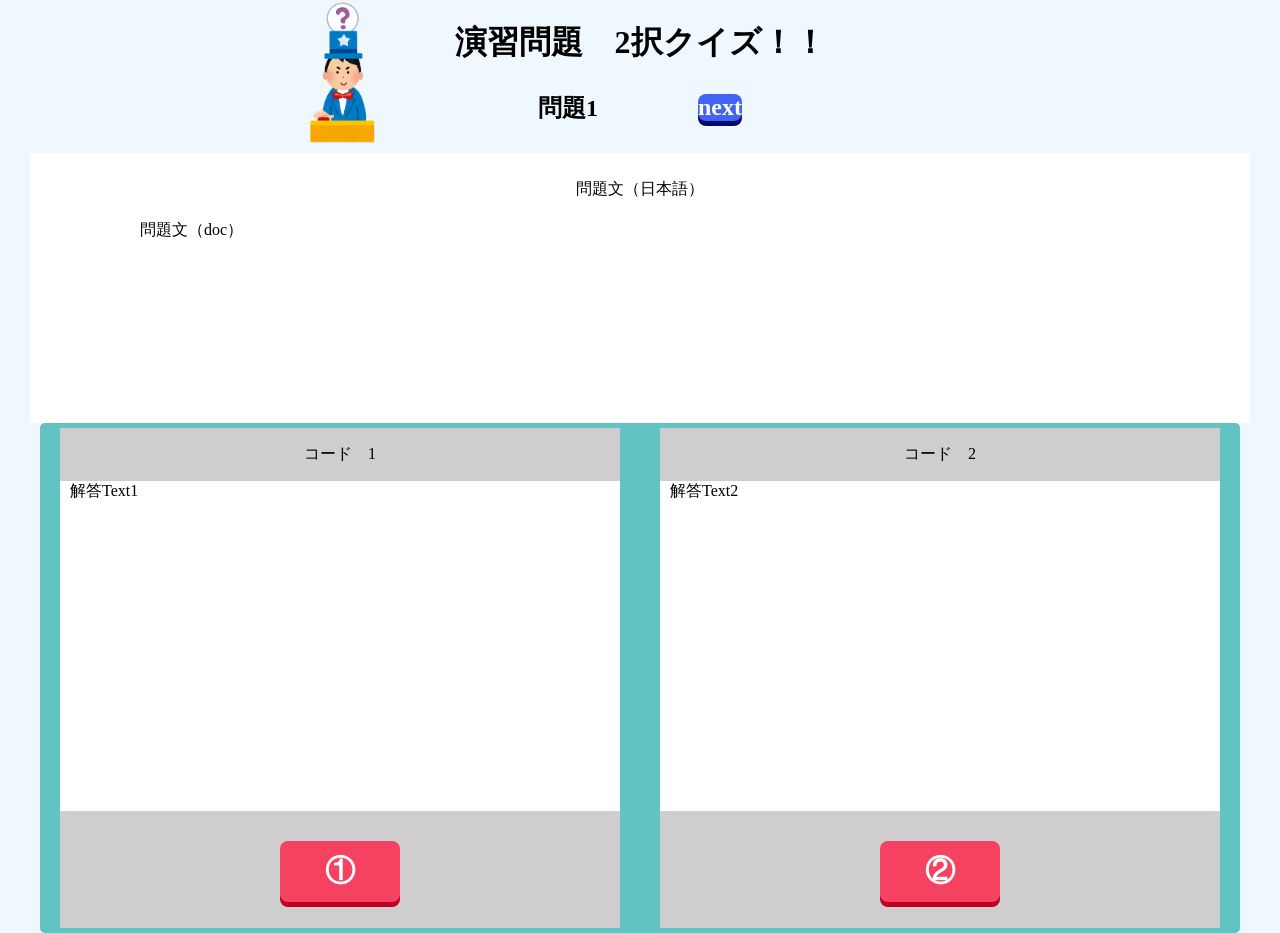
<file: index.html>
<!DOCTYPE html>
<html lang="ja">

<head>
  <meta charset="utf-8">
  <meta name="viewport" content="width=device-width, initial-scale=1, shrink-to-fit=no">
  <meta name="theme-color" content="#000000">
  <link rel="stylesheet" href="quest.css">
</head>

<body>
    <h1>演習問題　2択クイズ！！</h1>
    <h2>
      <p id = subid>問題1</p>
      <p id = "next-button">next</p>
    </h2>
    <div id = "quest-text">
    <div >
      <p id = "quest-text-id"></p>
      <p id = "quest-text-ja">問題文（日本語）</p>
    </div>
      <p id = "quest-text-doc">問題文（doc）</p>
    </div>
    <div class="kai">
      <div class="kaitou" id = "kaitou1">
        <p>コード　1</p>
        <p id = "answer-text1" class="answer-text">解答Text1</p>
        <div id = "button1" class="button">①</div>
      </div>
      <div class="kaitou" id = "kaitou2">
        <p>コード　2</p>
        <p id = "answer-text2" class="answer-text">解答Text2</p>
        <div id = "button2" class="button">②</div>
      </div>
    </div>
    <div class="yes">
      <p id = "yes"></p>
    </div>
    <script type="text/javascript" src="quest.js"></script>
</body>

</html>
</file>
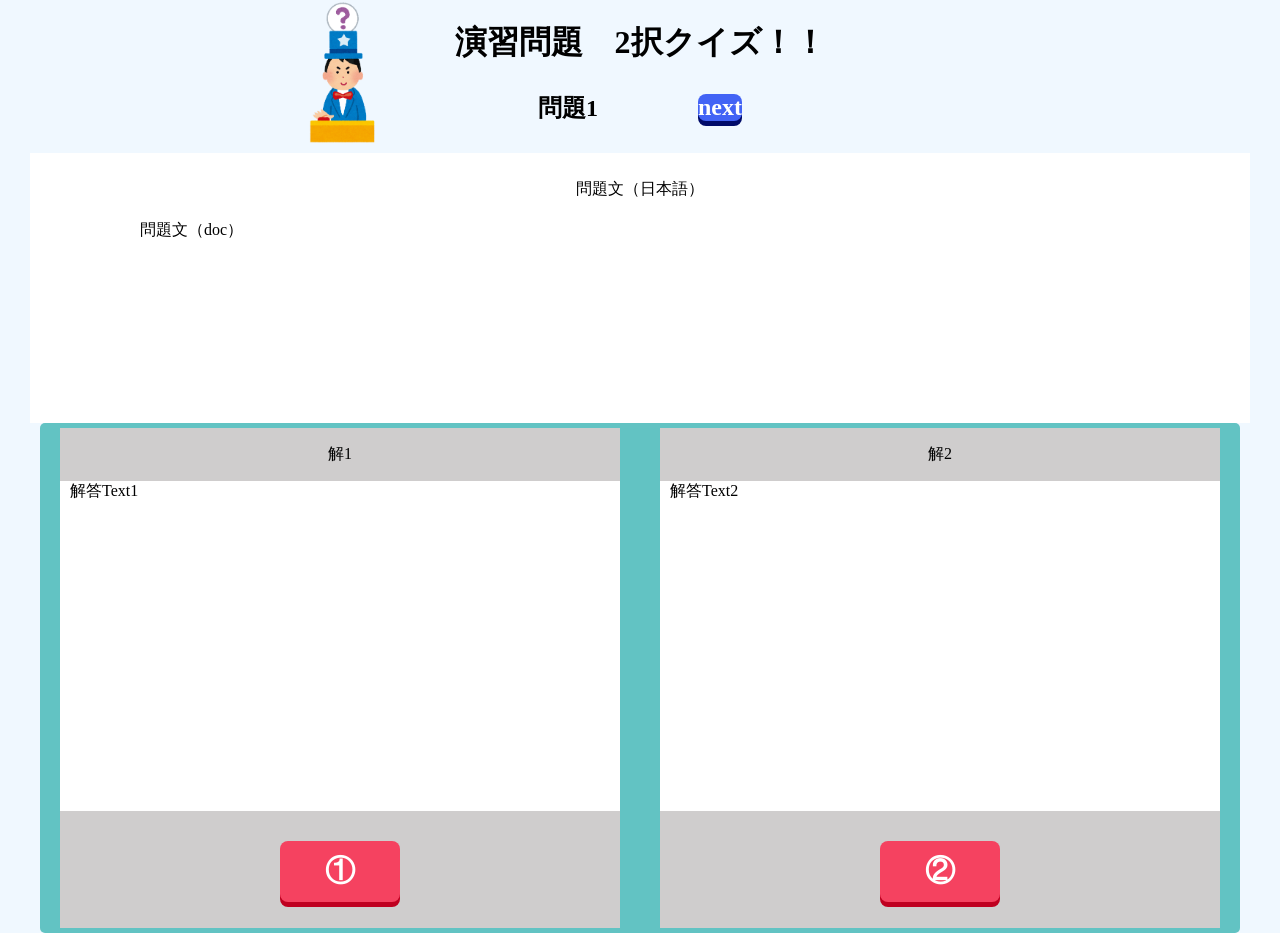
<file: quest.html>
<!DOCTYPE html>
<html lang="ja">

<head>
  <meta charset="utf-8">
  <meta name="viewport" content="width=device-width, initial-scale=1, shrink-to-fit=no">
  <meta name="theme-color" content="#000000">
  <link rel="stylesheet" href="quest.css">
</head>

<body>
    <h1>演習問題　2択クイズ！！</h1>
    <h2>
      <p id = subid>問題1</p>
      <p id = "next-button">next</p>
    </h2>
    <div id = "quest-text">
      <p id = "quest-text-ja">問題文（日本語）
      </p>
      <p id = "quest-text-doc">問題文（doc）</p>
    </div>
    <div class="kai">
      <div class="kaitou" id = "kaitou1">
        <p>解1</p>
        <p id = "answer-text1" class="answer-text">解答Text1</p>
        <div id = "button1" class="button">①</div>
      </div>
      <div class="kaitou" id = "kaitou2">
        <p>解2</p>
        <p id = "answer-text2" class="answer-text">解答Text2</p>
        <div id = "button2" class="button">②</div>
      </div>
    </div>
    <div class="yes">
      <p id = "yes"></p>
    </div>
    <script type="text/javascript" src="quest.js"></script>
</body>

</html>
</file>
<file: quest.css>
.square {
  width: 200px;
  height: 200px;
  background-color: green;
  margin: 0 auto;
}

#blueSquare {
  margin: 0 auto;
  width: 300px;
  background-color: blue;
}

.button {
  display: inline-block;
  border-radius: 8px;
  background-color: #f54260;
  font-weight: bold;
  color: white;
  cursor: pointer;
  user-select: none;
  box-shadow: 0px 5px 0px #bf0020;
  bottom: 10px;
  padding: 10px;
  margin-top: 30px;
  width: 100px;
  font-size: 30px;
}

body {
  margin: 0 auto;
  background-color: aliceblue;
  background-image: url(quiz_man_hatena.png) ;
  background-repeat: no-repeat;
  background-position-x:  25%;
  background-size: 7%;
  text-align: center;
}
h2 {
  display: flex;
  flex-wrap: nowrap;
  justify-content: center;
  align-items: center;
  height: 50px;
  }
#next-button {
  display: inline-block;
  border-radius: 8px;
  background-color: #4263f5;
  font-weight: bold;
  color: white;
  cursor: pointer;
  user-select: none;
  box-shadow: 0px 5px 0px #010b69;
  margin-left: 100px;
}
.kai {
  margin: 0 auto;
  display: flex;
  flex-wrap: wrap;
  width: 1200px;
  height: 510px;
  background-color: rgb(98, 195, 195);
  border-radius: 5px;
}
.kaitou {
  width: 560px;
  height: 500px;
  background-color: rgb(207, 205, 205);
  margin: 0 auto;
  margin-top: 5px;
}
.answer-text {
  width: 550px;
  height: 330px;
  background-color: white;
  margin: 0 auto;
}
#quest-text {
  width: 1200px;
  height: 250px;
  background-color: white;
  margin: 0 auto;
  padding: 10px;
}

p#answer-text1 {
  overflow: scroll;
  text-align: left;
  padding-left: 10px;
}
p#answer-text2 {
  overflow: scroll;
  text-align: left;
  padding-left: 10px;
}
p#quest-text-doc {
  text-align: left;
  padding-left: 100px;
  overflow: scroll;
  height: 185px;
}
.yes {
  margin: 0 auto;
}
#yes {
  margin: 0 auto;
  font-size: 70px;
  color: red;
}
h1 {
  height: 40px;
}
#quest-text-ja {
  height: 25px;
}
.difference {
  color: red;
  font-weight: bold;
}

#quest-text-id {
  margin-top: 0px;
  margin-bottom: 0px;
  font-weight: bold;
  font-size: 110%;
}
.correct-answer {
  border: red;
  border-width: 3px;
  border-style: solid;
}
</file>
